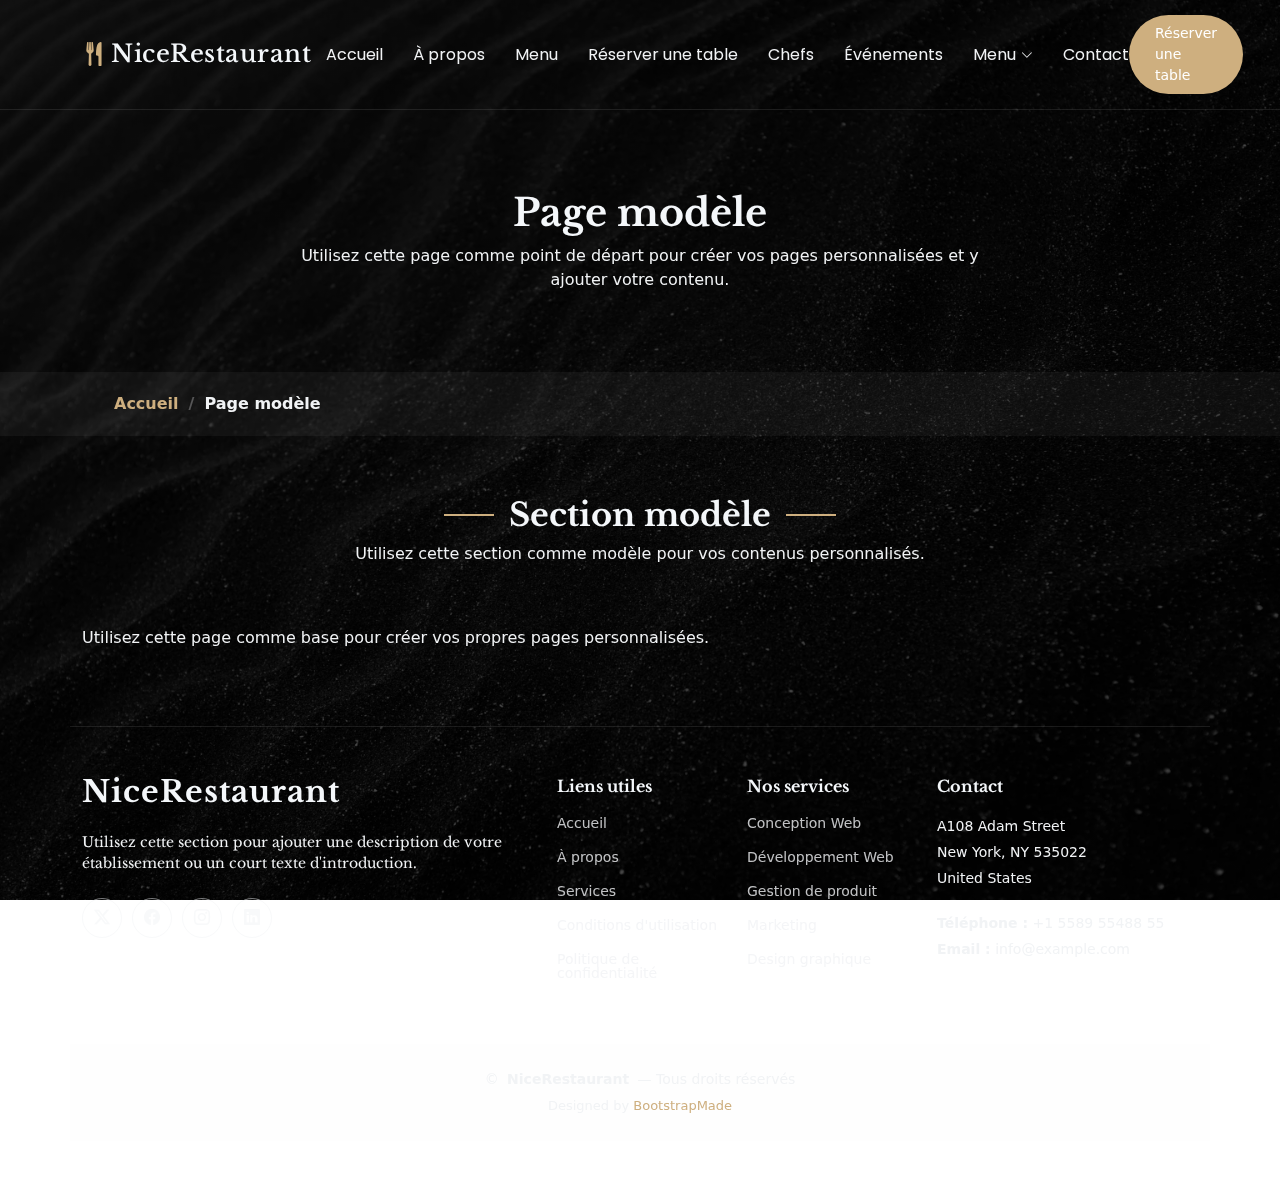
<file: starter-page.html>
<!DOCTYPE html>
<html lang="fr">

<head>
  <meta charset="utf-8">
  <meta content="width=device-width, initial-scale=1.0" name="viewport">
  <title>Page modèle - NiceRestaurant</title>
  <meta name="description" content="">
  <meta name="keywords" content="">

  <!-- Favicons -->
  <link href="assets/img/favicon.png" rel="icon">
  <link href="assets/img/apple-touch-icon.png" rel="apple-touch-icon">

  <!-- Fonts -->
  <link href="https://fonts.googleapis.com" rel="preconnect">
  <link href="https://fonts.gstatic.com" rel="preconnect" crossorigin>
  <link href="https://fonts.googleapis.com/css2?family=Roboto:ital,wght@0,100;0,300;0,400;0,500;0,700;0,900;1,100;1,300;1,400;1,500;1,700;1,900&family=Poppins:ital,wght@0,100;0,200;0,300;0,400;0,500;0,600;0,700;0,800;0,900;1,100;1,200;1,300;1,400;1,500;1,600;1,700;1,800;1,900&family=Libre+Baskerville:ital,wght@0,400;0,700;1,400;1,700&display=swap" rel="stylesheet">

  <!-- Vendor CSS Files -->
  <link href="assets/vendor/bootstrap/css/bootstrap.min.css" rel="stylesheet">
  <link href="assets/vendor/bootstrap-icons/bootstrap-icons.css" rel="stylesheet">
  <link href="assets/vendor/aos/aos.css" rel="stylesheet">
  <link href="assets/vendor/swiper/swiper-bundle.min.css" rel="stylesheet">

  <!-- Main CSS File -->
  <link href="assets/css/main.css" rel="stylesheet">

  <!-- =======================================================
  * Template Name: NiceRestaurant
  * Template URL: https://bootstrapmade.com/nice-restaurant-bootstrap-template/
  * Updated: Jun 06 2025 with Bootstrap v5.3.6
  * Author: BootstrapMade.com
  * License: https://bootstrapmade.com/license/
  ======================================================== -->
</head>

<body class="starter-page-page">

  <header id="header" class="header d-flex align-items-center sticky-top">
    <div class="container position-relative d-flex align-items-center justify-content-between">

      <a href="index.html" class="logo d-flex align-items-center me-auto me-xl-0">
        <!-- Uncomment the line below if you also wish to use an image logo -->
        <!-- <img src="assets/img/logo.webp" alt=""> -->
        <i class="bi bi-fork-knife"></i>
        <h1 class="sitename">NiceRestaurant</h1>
      </a>

      <nav id="navmenu" class="navmenu">
        <ul>
          <li><a href="#hero">Accueil</a></li>
          <li><a href="#about">À propos</a></li>
          <li><a href="#menu">Menu</a></li>
          <li><a href="#book-a-table">Réserver une table</a></li>
          <li><a href="#chefs">Chefs</a></li>
          <li><a href="#events">Événements</a></li>
          <li class="dropdown"><a href="#"><span>Menu</span> <i class="bi bi-chevron-down toggle-dropdown"></i></a>
            <ul>
              <li><a href="#">Option 1</a></li>
              <li class="dropdown"><a href="#"><span>Menu profond</span> <i class="bi bi-chevron-down toggle-dropdown"></i></a>
                <ul>
                  <li><a href="#">Option 1</a></li>
                  <li><a href="#">Option 2</a></li>
                  <li><a href="#">Option 3</a></li>
                  <li><a href="#">Option 4</a></li>
                  <li><a href="#">Option 5</a></li>
                </ul>
              </li>
              <li><a href="#">Option 2</a></li>
              <li><a href="#">Option 3</a></li>
              <li><a href="#">Option 4</a></li>
            </ul>
          </li>
          <li><a href="#contact">Contact</a></li>
        </ul>
        <i class="mobile-nav-toggle d-xl-none bi bi-list"></i>
      </nav>

      <a class="btn-getstarted d-none d-sm-block" href="#book-a-table">Réserver une table</a>

    </div>
  </header>

  <main class="main">

    <!-- Page Title -->
    <div class="page-title" data-aos="fade">
      <div class="heading">
        <div class="container">
          <div class="row d-flex justify-content-center text-center">
            <div class="col-lg-8">
              <h1>Page modèle</h1>
              <p class="mb-0">Utilisez cette page comme point de départ pour créer vos pages personnalisées et y ajouter votre contenu.</p>
            </div>
          </div>
        </div>
      </div>
      <nav class="breadcrumbs">
        <div class="container">
          <ol>
            <li><a href="index.html">Accueil</a></li>
            <li class="current">Page modèle</li>
          </ol>
        </div>
      </nav>
    </div><!-- End Page Title -->

    <!-- Starter Section Section -->
    <section id="starter-section" class="starter-section section">

      <!-- Section Title -->
      <div class="container section-title" data-aos="fade-up">
        <h2>Section modèle</h2>
        <p>Utilisez cette section comme modèle pour vos contenus personnalisés.</p>
      </div><!-- End Section Title -->

      <div class="container" data-aos="fade-up">
        <p>Utilisez cette page comme base pour créer vos propres pages personnalisées.</p>

    </section><!-- /Starter Section Section -->

  </main>

  <footer id="footer" class="footer">

    <div class="container footer-top">
      <div class="row gy-4">
        <div class="col-lg-5 col-md-12 footer-about">
          <a href="index.html" class="logo d-flex align-items-center">
            <span class="sitename">NiceRestaurant</span>
          </a>
          <p>Utilisez cette section pour ajouter une description de votre établissement ou un court texte d'introduction.</p>
          <div class="social-links d-flex mt-4">
            <a href=""><i class="bi bi-twitter-x"></i></a>
            <a href=""><i class="bi bi-facebook"></i></a>
            <a href=""><i class="bi bi-instagram"></i></a>
            <a href=""><i class="bi bi-linkedin"></i></a>
          </div>
        </div>

        <div class="col-lg-2 col-6 footer-links">
          <h4>Liens utiles</h4>
          <ul>
            <li><a href="#">Accueil</a></li>
            <li><a href="#">À propos</a></li>
            <li><a href="#">Services</a></li>
            <li><a href="#">Conditions d'utilisation</a></li>
            <li><a href="#">Politique de confidentialité</a></li>
          </ul>
        </div>

        <div class="col-lg-2 col-6 footer-links">
          <h4>Nos services</h4>
          <ul>
            <li><a href="#">Conception Web</a></li>
            <li><a href="#">Développement Web</a></li>
            <li><a href="#">Gestion de produit</a></li>
            <li><a href="#">Marketing</a></li>
            <li><a href="#">Design graphique</a></li>
          </ul>
        </div>

        <div class="col-lg-3 col-md-12 footer-contact text-center text-md-start">
          <h4>Contact</h4>
          <p>A108 Adam Street</p>
          <p>New York, NY 535022</p>
          <p>United States</p>
          <p class="mt-4"><strong>Téléphone :</strong> <span>+1 5589 55488 55</span></p>
          <p><strong>Email :</strong> <span>info@example.com</span></p>
        </div>

      </div>
    </div>

    <div class="container copyright text-center mt-4">
      <p>© <strong class="px-1 sitename">NiceRestaurant</strong> — Tous droits réservés</p>
      <div class="credits">
        <!-- All the links in the footer should remain intact. -->
        <!-- You can delete the links only if you've purchased the pro version. -->
        <!-- Licensing information: https://bootstrapmade.com/license/ -->
        <!-- Purchase the pro version with working PHP/AJAX contact form: [buy-url] -->
        Designed by <a href="https://bootstrapmade.com/">BootstrapMade</a>
      </div>
    </div>

  </footer>

  <!-- Scroll Top -->
  <a href="#" id="scroll-top" class="scroll-top d-flex align-items-center justify-content-center"><i class="bi bi-arrow-up-short"></i></a>

  <!-- Preloader -->
  <div id="preloader"></div>

  <!-- Vendor JS Files -->
  <script src="assets/vendor/bootstrap/js/bootstrap.bundle.min.js"></script>
  <script src="assets/vendor/php-email-form/validate.js"></script>
  <script src="assets/vendor/aos/aos.js"></script>
  <script src="assets/vendor/swiper/swiper-bundle.min.js"></script>
  <script src="assets/vendor/purecounter/purecounter_vanilla.js"></script>
  <script src="assets/vendor/imagesloaded/imagesloaded.pkgd.min.js"></script>
  <script src="assets/vendor/isotope-layout/isotope.pkgd.min.js"></script>

  <!-- Main JS File -->
  <script src="assets/js/main.js"></script>

</body>

</html>
</file>
<file: assets/css/main.css>
/**
* Template Name: NiceRestaurant
* Template URL: https://bootstrapmade.com/nice-restaurant-bootstrap-template/
* Updated: Jun 06 2025 with Bootstrap v5.3.6
* Author: BootstrapMade.com
* License: https://bootstrapmade.com/license/
*/

/*--------------------------------------------------------------
# Font & Color Variables
# Help: https://bootstrapmade.com/color-system/
--------------------------------------------------------------*/
/* Fonts */
:root {
  --default-font: "Roboto",  system-ui, -apple-system, "Segoe UI", Roboto, "Helvetica Neue", Arial, "Noto Sans", "Liberation Sans", sans-serif, "Apple Color Emoji", "Segoe UI Emoji", "Segoe UI Symbol", "Noto Color Emoji";
  --heading-font: "Libre Baskerville",  sans-serif;
  --nav-font: "Poppins",  sans-serif;
}

/* Global Colors - The following color variables are used throughout the website. Updating them here will change the color scheme of the entire website */
:root { 
  --background-color: rgba(16, 23, 25, 0); /* Background color for the entire website, including individual sections */
  --default-color: #f1f3f5; /* Default color used for the majority of the text content across the entire website */
  --heading-color: #f4f7fa; /* Color for headings, subheadings and title throughout the website */
  --accent-color: #ceaf7f; /* Accent color that represents your brand on the website. It's used for buttons, links, and other elements that need to stand out */
  --surface-color: #252a2b; /* The surface color is used as a background of boxed elements within sections, such as cards, icon boxes, or other elements that require a visual separation from the global background. */
  --contrast-color: #ffffff; /* Contrast color for text, ensuring readability against backgrounds of accent, heading, or default colors. */
}

/* Nav Menu Colors - The following color variables are used specifically for the navigation menu. They are separate from the global colors to allow for more customization options */
:root {
  --nav-color: #f1f3f5;  /* The default color of the main navmenu links */
  --nav-hover-color: #ceaf7f; /* Applied to main navmenu links when they are hovered over or active */
  --nav-mobile-background-color: #243438; /* Used as the background color for mobile navigation menu */
  --nav-dropdown-background-color: #243438; /* Used as the background color for dropdown items that appear when hovering over primary navigation items */
  --nav-dropdown-color: #f1f3f5; /* Used for navigation links of the dropdown items in the navigation menu. */
  --nav-dropdown-hover-color: #ceaf7f; /* Similar to --nav-hover-color, this color is applied to dropdown navigation links when they are hovered over. */
}

/* Color Presets - These classes override global colors when applied to any section or element, providing reuse of the sam color scheme. */

.light-background {
  --background-color: #243438;
  --surface-color: #385157;
}

.dark-background {
  --background-color: #060606;
  --default-color: #ffffff;
  --heading-color: #ffffff;
  --surface-color: #252525;
  --contrast-color: #ffffff;
}

/* Smooth scroll */
:root {
  scroll-behavior: smooth;
}

/*--------------------------------------------------------------
# General Styling & Shared Classes
--------------------------------------------------------------*/
body {
  color: var(--default-color);
  background-color: var(--background-color);
  position: relative;
}

body::before {
  background: linear-gradient(color-mix(in srgb, #000000, transparent 30%), color-mix(in srgb, #000000, transparent 30%)), url("../img/bg/abstract-bg-4.webp") no-repeat center center/cover;
  content: "";
  position: fixed;
  inset: 0;
  z-index: 0;
  pointer-events: none;
}

a {
  color: var(--accent-color);
  text-decoration: none;
  transition: 0.3s;
}

a:hover {
  color: color-mix(in srgb, var(--accent-color), transparent 25%);
  text-decoration: none;
}

h1,
h2,
h3,
h4,
h5,
h6 {
  color: var(--heading-color);
  font-family: var(--heading-font);
}

/* PHP Email Form Messages
------------------------------*/
.php-email-form .error-message {
  display: none;
  background: #df1529;
  color: #ffffff;
  text-align: left;
  padding: 15px;
  margin-bottom: 24px;
  font-weight: 600;
}

.php-email-form .sent-message {
  display: none;
  color: #ffffff;
  background: #059652;
  text-align: center;
  padding: 15px;
  margin-bottom: 24px;
  font-weight: 600;
}

.php-email-form .loading {
  display: none;
  background: var(--surface-color);
  text-align: center;
  padding: 15px;
  margin-bottom: 24px;
}

.php-email-form .loading:before {
  content: "";
  display: inline-block;
  border-radius: 50%;
  width: 24px;
  height: 24px;
  margin: 0 10px -6px 0;
  border: 3px solid var(--accent-color);
  border-top-color: var(--surface-color);
  animation: php-email-form-loading 1s linear infinite;
}

@keyframes php-email-form-loading {
  0% {
    transform: rotate(0deg);
  }

  100% {
    transform: rotate(360deg);
  }
}

/*--------------------------------------------------------------
# Global Header
--------------------------------------------------------------*/
.header {
  color: var(--default-color);
  background-color: var(--background-color);
  padding: 15px 0;
  transition: all 0.5s;
  z-index: 997;
}

.header .logo {
  line-height: 1;
}

.header .logo img {
  max-height: 48px;
  margin-right: 8px;
}

.header .logo .logo-img {
  display: block;
  width: auto;
  max-height: 48px;
}

.header .logo i {
  font-size: 24px;
  margin-right: 5px;
  color: var(--accent-color);
}

.header .logo h1 {
  font-size: 24px;
  margin: 0;
  font-weight: 500;
  letter-spacing: 0.5px;
  color: var(--heading-color);
}

.header .btn-getstarted,
.header .btn-getstarted:focus {
  color: var(--contrast-color);
  background: var(--accent-color);
  font-size: 14px;
  padding: 8px 26px;
  margin: 0;
  border-radius: 50px;
  transition: 0.3s;
}

.header .btn-getstarted:hover,
.header .btn-getstarted:focus:hover {
  color: var(--contrast-color);
  background: color-mix(in srgb, var(--accent-color), transparent 15%);
}

@media (max-width: 1200px) {
  .header .logo {
    order: 1;
  }

  .header .btn-getstarted {
    order: 2;
    margin: 0 15px 0 0;
    padding: 6px 20px;
  }

  .header .navmenu {
    order: 3;
  }
}

.scrolled .header {
  box-shadow: 0px 0 18px rgba(0, 0, 0, 0.1);
}

/* Global Header on Scroll
------------------------------*/
.scrolled .header {
  --background-color: rgba(0, 0, 0, 0.8);
}

/*--------------------------------------------------------------
# Navigation Menu
--------------------------------------------------------------*/
/* Navmenu - Desktop */
@media (min-width: 1200px) {
  .navmenu {
    padding: 0;
  }

  .navmenu ul {
    margin: 0;
    padding: 0;
    display: flex;
    list-style: none;
    align-items: center;
  }

  .navmenu li {
    position: relative;
  }

  .navmenu a,
  .navmenu a:focus {
    color: var(--nav-color);
    padding: 18px 15px;
    font-size: 16px;
    font-family: var(--nav-font);
    font-weight: 400;
    display: flex;
    align-items: center;
    justify-content: space-between;
    white-space: nowrap;
    transition: 0.3s;
  }

  .navmenu a i,
  .navmenu a:focus i {
    font-size: 12px;
    line-height: 0;
    margin-left: 5px;
    transition: 0.3s;
  }

  .navmenu li:last-child a {
    padding-right: 0;
  }

  .navmenu li:hover>a,
  .navmenu .active,
  .navmenu .active:focus {
    color: var(--nav-hover-color);
  }

  .navmenu .dropdown ul {
    margin: 0;
    padding: 10px 0;
    background: var(--nav-dropdown-background-color);
    display: block;
    position: absolute;
    visibility: hidden;
    left: 14px;
    top: 130%;
    opacity: 0;
    transition: 0.3s;
    border-radius: 4px;
    z-index: 99;
    box-shadow: 0px 0px 30px rgba(0, 0, 0, 0.1);
  }

  .navmenu .dropdown ul li {
    min-width: 200px;
  }

  .navmenu .dropdown ul a {
    padding: 10px 20px;
    font-size: 15px;
    text-transform: none;
    color: var(--nav-dropdown-color);
  }

  .navmenu .dropdown ul a i {
    font-size: 12px;
  }

  .navmenu .dropdown ul a:hover,
  .navmenu .dropdown ul .active:hover,
  .navmenu .dropdown ul li:hover>a {
    color: var(--nav-dropdown-hover-color);
  }

  .navmenu .dropdown:hover>ul {
    opacity: 1;
    top: 100%;
    visibility: visible;
  }

  .navmenu .dropdown .dropdown ul {
    top: 0;
    left: -90%;
    visibility: hidden;
  }

  .navmenu .dropdown .dropdown:hover>ul {
    opacity: 1;
    top: 0;
    left: -100%;
    visibility: visible;
  }
}

/* Navmenu - Mobile */
@media (max-width: 1199px) {
  .mobile-nav-toggle {
    color: var(--nav-color);
    font-size: 28px;
    line-height: 0;
    margin-right: 10px;
    cursor: pointer;
    transition: color 0.3s;
  }

  .navmenu {
    padding: 0;
    z-index: 9997;
  }

  .navmenu ul {
    display: none;
    list-style: none;
    position: absolute;
    inset: 60px 20px 20px 20px;
    padding: 10px 0;
    margin: 0;
    border-radius: 6px;
    background-color: var(--nav-mobile-background-color);
    overflow-y: auto;
    transition: 0.3s;
    z-index: 9998;
    box-shadow: 0px 0px 30px rgba(0, 0, 0, 0.1);
  }

  .navmenu a,
  .navmenu a:focus {
    color: var(--nav-dropdown-color);
    padding: 10px 20px;
    font-family: var(--nav-font);
    font-size: 17px;
    font-weight: 500;
    display: flex;
    align-items: center;
    justify-content: space-between;
    white-space: nowrap;
    transition: 0.3s;
  }

  .navmenu a i,
  .navmenu a:focus i {
    font-size: 12px;
    line-height: 0;
    margin-left: 5px;
    width: 30px;
    height: 30px;
    display: flex;
    align-items: center;
    justify-content: center;
    border-radius: 50%;
    transition: 0.3s;
    background-color: color-mix(in srgb, var(--accent-color), transparent 90%);
  }

  .navmenu a i:hover,
  .navmenu a:focus i:hover {
    background-color: var(--accent-color);
    color: var(--contrast-color);
  }

  .navmenu a:hover,
  .navmenu .active,
  .navmenu .active:focus {
    color: var(--nav-dropdown-hover-color);
  }

  .navmenu .active i,
  .navmenu .active:focus i {
    background-color: var(--accent-color);
    color: var(--contrast-color);
    transform: rotate(180deg);
  }

  .navmenu .dropdown ul {
    position: static;
    display: none;
    z-index: 99;
    padding: 10px 0;
    margin: 10px 20px;
    background-color: var(--nav-dropdown-background-color);
    border: 1px solid color-mix(in srgb, var(--default-color), transparent 90%);
    box-shadow: none;
    transition: all 0.5s ease-in-out;
  }

  .navmenu .dropdown ul ul {
    background-color: rgba(33, 37, 41, 0.1);
  }

  .navmenu .dropdown>.dropdown-active {
    display: block;
    background-color: rgba(33, 37, 41, 0.03);
  }

  .mobile-nav-active {
    overflow: hidden;
  }

  .mobile-nav-active .mobile-nav-toggle {
    color: #fff;
    position: absolute;
    font-size: 32px;
    top: 15px;
    right: 15px;
    margin-right: 0;
    z-index: 9999;
  }

  .mobile-nav-active .navmenu {
    position: fixed;
    overflow: hidden;
    inset: 0;
    background: rgba(33, 37, 41, 0.8);
    transition: 0.3s;
  }

  .mobile-nav-active .navmenu>ul {
    display: block;
  }
}

/*--------------------------------------------------------------
# Global Footer
--------------------------------------------------------------*/
.footer {
  color: var(--default-color);
  background-color: var(--background-color);
  font-size: 14px;
  padding-bottom: 50px;
  position: relative;
}

.footer .footer-top {
  padding-top: 50px;
  border-top: 1px solid color-mix(in srgb, var(--default-color), transparent 90%);
}

.footer .footer-about .logo {
  line-height: 1;
  margin-bottom: 25px;
}

.footer .footer-about .logo img {
  max-height: 40px;
  margin-right: 6px;
}

.footer .footer-about .logo span {
  color: var(--heading-color);
  font-size: 30px;
  font-weight: 700;
  letter-spacing: 1px;
  font-family: var(--heading-font);
}

.footer .footer-about p {
  font-size: 14px;
  font-family: var(--heading-font);
}

.footer .social-links a {
  display: flex;
  align-items: center;
  justify-content: center;
  width: 40px;
  height: 40px;
  border-radius: 50%;
  border: 1px solid color-mix(in srgb, var(--default-color), transparent 50%);
  font-size: 16px;
  color: color-mix(in srgb, var(--default-color), transparent 50%);
  margin-right: 10px;
  transition: 0.3s;
}

.footer .social-links a:hover {
  color: var(--accent-color);
  border-color: var(--accent-color);
}

.footer h4 {
  font-size: 16px;
  font-weight: bold;
  position: relative;
  padding-bottom: 12px;
}

.footer .footer-links {
  margin-bottom: 30px;
}

.footer .footer-links ul {
  list-style: none;
  padding: 0;
  margin: 0;
}

.footer .footer-links ul i {
  padding-right: 2px;
  font-size: 12px;
  line-height: 0;
}

.footer .footer-links ul li {
  padding: 10px 0;
  display: flex;
  align-items: center;
}

.footer .footer-links ul li:first-child {
  padding-top: 0;
}

.footer .footer-links ul a {
  color: color-mix(in srgb, var(--default-color), transparent 20%);
  display: inline-block;
  line-height: 1;
}

.footer .footer-links ul a:hover {
  color: var(--accent-color);
}

.footer .footer-contact p {
  margin-bottom: 5px;
}

.footer .copyright {
  padding-top: 25px;
  padding-bottom: 25px;
  background-color: color-mix(in srgb, var(--default-color), transparent 95%);
}

.footer .copyright p {
  margin-bottom: 0;
}

.footer .credits {
  margin-top: 6px;
  font-size: 13px;
}

/*--------------------------------------------------------------
# Preloader
--------------------------------------------------------------*/
#preloader {
  position: fixed;
  inset: 0;
  z-index: 999999;
  overflow: hidden;
  background: var(--background-color);
  transition: all 0.6s ease-out;
}

#preloader:before {
  content: "";
  position: fixed;
  top: calc(50% - 30px);
  left: calc(50% - 30px);
  border: 6px solid #ffffff;
  border-color: var(--accent-color) transparent var(--accent-color) transparent;
  border-radius: 50%;
  width: 60px;
  height: 60px;
  animation: animate-preloader 1.5s linear infinite;
}

@keyframes animate-preloader {
  0% {
    transform: rotate(0deg);
  }

  100% {
    transform: rotate(360deg);
  }
}

/*--------------------------------------------------------------
# Scroll Top Button
--------------------------------------------------------------*/
.scroll-top {
  position: fixed;
  visibility: hidden;
  opacity: 0;
  right: 15px;
  bottom: -15px;
  z-index: 99999;
  background-color: var(--accent-color);
  width: 44px;
  height: 44px;
  border-radius: 50px;
  transition: all 0.4s;
}

.scroll-top i {
  font-size: 24px;
  color: var(--contrast-color);
  line-height: 0;
}

.scroll-top:hover {
  background-color: color-mix(in srgb, var(--accent-color), transparent 20%);
  color: var(--contrast-color);
}

.scroll-top.active {
  visibility: visible;
  opacity: 1;
  bottom: 15px;
}

/*--------------------------------------------------------------
# Disable aos animation delay on mobile devices
--------------------------------------------------------------*/
@media screen and (max-width: 768px) {
  [data-aos-delay] {
    transition-delay: 0 !important;
  }
}

/*--------------------------------------------------------------
# Global Page Titles & Breadcrumbs
--------------------------------------------------------------*/
.page-title {
  color: var(--default-color);
  background-color: var(--background-color);
  position: relative;
}

.page-title .heading {
  padding: 80px 0;
  border-top: 1px solid color-mix(in srgb, var(--default-color), transparent 90%);
}

.page-title .heading h1 {
  font-size: 38px;
  font-weight: 700;
}

.page-title nav {
  background-color: color-mix(in srgb, var(--default-color), transparent 95%);
  padding: 20px 0;
}

.page-title nav ol {
  display: flex;
  flex-wrap: wrap;
  list-style: none;
  margin: 0;
  font-size: 16px;
  font-weight: 600;
}

.page-title nav ol li+li {
  padding-left: 10px;
}

.page-title nav ol li+li::before {
  content: "/";
  display: inline-block;
  padding-right: 10px;
  color: color-mix(in srgb, var(--default-color), transparent 70%);
}

/*--------------------------------------------------------------
# Global Sections
--------------------------------------------------------------*/
section,
.section {
  color: var(--default-color);
  background-color: var(--background-color);
  padding: 60px 0;
  scroll-margin-top: 90px;
  overflow: clip;
  position: relative;
}

@media (max-width: 1199px) {

  section,
  .section {
    scroll-margin-top: 66px;
  }
}

/*--------------------------------------------------------------
# Global Section Titles
--------------------------------------------------------------*/
.section-title {
  text-align: center;
  padding-bottom: 60px;
  position: relative;
}

.section-title h2 {
  font-size: 32px;
  font-weight: 700;
  position: relative;
}

.section-title h2:before,
.section-title h2:after {
  content: "";
  width: 50px;
  height: 2px;
  background: var(--accent-color);
  display: inline-block;
}

.section-title h2:before {
  margin: 0 15px 10px 0;
}

.section-title h2:after {
  margin: 0 0 10px 15px;
}

.section-title p {
  margin-bottom: 0;
}

/*--------------------------------------------------------------
# Hero Section
--------------------------------------------------------------*/
.hero {
  padding: 0;
}

.hero .hero-container {
  position: relative;
  padding: 0;
  z-index: 3;
}

.hero .hero-container .content-col {
  padding: 3rem 5rem;
  display: flex;
  align-items: center;
  justify-content: center;
  position: relative;
  z-index: 2;
}

@media (max-width: 992px) {
  .hero .hero-container .content-col {
    padding: 3rem 2rem;
  }
}

@media (max-width: 768px) {
  .hero .hero-container .content-col {
    padding: 2.5rem 1.5rem;
  }
}

.hero .hero-container .content-col .content-wrapper {
  max-width: 570px;
}

.hero .hero-container .content-col .status-badge {
  display: inline-block;
  background-color: color-mix(in srgb, var(--accent-color), transparent 75%);
  color: var(--accent-color);
  padding: 0.5rem 1.5rem;
  border-radius: 50px;
  font-weight: 700;
  text-transform: uppercase;
  letter-spacing: 1px;
  font-size: 0.85rem;
  margin-bottom: 1.5rem;
}

.hero .hero-container .content-col h2 {
  font-size: 3.5rem;
  margin-bottom: 1.5rem;
  font-weight: 800;
  line-height: 1.2;
}

@media (max-width: 1200px) {
  .hero .hero-container .content-col h2 {
    font-size: 3rem;
  }
}

@media (max-width: 992px) {
  .hero .hero-container .content-col h2 {
    font-size: 2.5rem;
  }
}

@media (max-width: 768px) {
  .hero .hero-container .content-col h2 {
    font-size: 2.2rem;
  }
}

.hero .hero-container .content-col p {
  font-size: 1.1rem;
  line-height: 1.7;
  margin-bottom: 2rem;
}

@media (max-width: 768px) {
  .hero .hero-container .content-col p {
    font-size: 1rem;
  }
}

.hero .hero-container .content-col .opening-hours {
  display: flex;
  align-items: center;
  margin-bottom: 2rem;
  color: var(--heading-color);
  font-weight: 500;
}

.hero .hero-container .content-col .opening-hours i {
  font-size: 1.2rem;
  margin-right: 0.75rem;
  color: var(--accent-color);
}

.hero .hero-container .content-col .opening-hours span {
  font-size: 0.95rem;
}

/* Hero Rating Badge */
.hero .rating-badge {
  display: inline-flex;
  align-items: center;
  gap: 0.6rem;
  background-color: var(--surface-color);
  padding: 6px 12px;
  border-radius: 30px;
  box-shadow: 0 8px 20px rgba(0,0,0,0.06);
  margin-bottom: 1rem;
  font-weight: 600;
}
.hero .rating-badge .stars i {
  color: #ffc107;
  font-size: 1.05rem;
}
.hero .rating-badge .rating-text strong {
  font-size: 0.95rem;
  margin-right: 6px;
}
.hero .rating-badge .rating-text .text-muted {
  color: color-mix(in srgb, var(--default-color), transparent 40%);
  font-size: 0.9rem;
}
@media (max-width: 992px) {
  .hero .rating-badge {
    margin-bottom: 1rem;
  }
  .hero .rating-badge .stars i {
    font-size: 1rem;
  }
}

.hero .hero-container .content-col .btn-group {
  display: flex;
  gap: 1rem;
  margin-bottom: 2rem;
}

@media (max-width: 992px) {
  .hero .hero-container .content-col .btn-group {
    flex-direction: column;
    width: 100%;
  }

  .hero .hero-container .content-col .btn-group .btn {
    width: 100%;
    text-align: center;
  }
}

.hero .hero-container .content-col .btn-group .btn {
  padding: 1rem 2rem;
  margin: 0;
  line-height: 1;
  font-weight: 600;
  text-transform: uppercase;
  letter-spacing: 0.5px;
  border-radius: 4px;
  transition: all 0.3s ease;
  display: flex;
  align-items: center;
  justify-content: center;
}

.hero .hero-container .content-col .btn-group .btn.btn-book {
  background-color: var(--accent-color);
  color: var(--contrast-color);
  border: transparent;
}

.hero .hero-container .content-col .btn-group .btn.btn-book:hover {
  background-color: color-mix(in srgb, var(--accent-color), black 20%);
  transform: translateY(-3px);
  box-shadow: 0 10px 20px rgba(0, 0, 0, 0.1);
}

.hero .hero-container .content-col .btn-group .btn.btn-menu {
  background-color: transparent;
  color: var(--heading-color);
  border: 2px solid var(--heading-color);
}

.hero .hero-container .content-col .btn-group .btn.btn-menu:hover {
  background-color: transparent;
  color: var(--accent-color);
  transform: translateY(-3px);
  border-color: var(--accent-color);
  box-shadow: 0 10px 20px rgba(0, 0, 0, 0.1);
}

.hero .hero-container .content-col .social-links {
  display: flex;
  gap: 1rem;
}

.hero .hero-container .content-col .social-links a {
  display: flex;
  align-items: center;
  justify-content: center;
  width: 40px;
  height: 40px;
  border-radius: 50%;
  background-color: color-mix(in srgb, var(--heading-color), transparent 90%);
  color: var(--heading-color);
  transition: all 0.3s ease;
}

.hero .hero-container .content-col .social-links a:hover {
  background-color: var(--accent-color);
  color: var(--contrast-color);
  transform: translateY(-3px);
}

.hero .hero-container .content-col .social-links a i {
  font-size: 1.2rem;
}

.hero .hero-container .hero-swiper {
  position: relative;
}

.hero .hero-container .hero-swiper .swiper-slide {
  position: relative;
}

.hero .hero-container .hero-swiper .swiper-slide .img-container {
  position: relative;
  overflow: hidden;
  height: calc(100vh - 90px);
}

.hero .hero-container .hero-swiper .swiper-slide .img-container img {
  position: absolute;
  width: 100%;
  height: 100%;
  object-fit: cover;
  inset: 0;
}

.hero .hero-container .hero-swiper .swiper-button-next,
.hero .hero-container .hero-swiper .swiper-button-prev {
  width: 50px;
  height: 50px;
  background-color: color-mix(in srgb, #000, transparent 70%);
  border-radius: 50%;
  color: var(--contrast-color);
  transition: all 0.3s ease;
}

.hero .hero-container .hero-swiper .swiper-button-next:after,
.hero .hero-container .hero-swiper .swiper-button-prev:after {
  font-size: 1.2rem;
  font-weight: bold;
}

.hero .hero-container .hero-swiper .swiper-button-next:hover,
.hero .hero-container .hero-swiper .swiper-button-prev:hover {
  background-color: var(--accent-color);
  color: var(--contrast-color);
}

.hero .hero-container .hero-swiper .swiper-button-next {
  right: 20px;
}

.hero .hero-container .hero-swiper .swiper-button-prev {
  left: 20px;
}

@media (max-width: 992px) {
  .hero .hero-container .content-col {
    order: 2;
  }

  .hero .hero-container .swiper-col {
    order: 1;
  }

  .hero .hero-container .hero-swiper .swiper-slide .img-container {
    height: calc(70vh - 80px);
  }

  .hero .hero-container .hero-swiper .swiper-button-next,
  .hero .hero-container .hero-swiper .swiper-button-prev {
    width: 40px;
    height: 40px;
  }

  .hero .hero-container .hero-swiper .swiper-button-next:after,
  .hero .hero-container .hero-swiper .swiper-button-prev:after {
    font-size: 1rem;
  }
}

/*--------------------------------------------------------------
# About Section
--------------------------------------------------------------*/
.about {
  padding-top: 120px;
  padding-bottom: 60px;
}

.about .about-content h3 {
  font-size: 32px;
  margin-bottom: 20px;
  position: relative;
}

.about .about-content h3:after {
  content: "";
  position: absolute;
  left: 0;
  bottom: -10px;
  height: 3px;
  width: 60px;
  background-color: var(--accent-color);
}

.about .about-content p {
  margin-bottom: 20px;
  line-height: 1.8;
}

.about .about-content p.fst-italic {
  font-size: 18px;
  color: color-mix(in srgb, var(--heading-color), transparent 15%);
}

.about .about-content .chef-signature {
  padding: 20px;
  background-color: color-mix(in srgb, var(--background-color), var(--accent-color) 5%);
  border-radius: 8px;
}

.about .about-content .chef-signature .chef-avatar {
  width: 70px;
  height: 70px;
  object-fit: cover;
  border: 3px solid var(--accent-color);
}

.about .about-content .chef-signature .chef-message {
  font-style: italic;
  font-size: 15px;
  color: var(--heading-color);
}

.about .about-content .chef-signature .signature-img {
  max-height: 50px;
  margin-bottom: 5px;
}

.about .about-content .chef-signature .chef-name {
  margin: 0;
  font-weight: 600;
  font-size: 14px;
  color: color-mix(in srgb, var(--heading-color), transparent 15%);
}

.about .about-image-wrapper {
  position: relative;
}

.about .about-image-wrapper .main-image {
  border-radius: 10px;
  position: relative;
  z-index: 1;
  border: 5px solid color-mix(in srgb, var(--default-color), transparent 80%);
}

.about .about-image-wrapper .accent-image {
  position: absolute;
  width: 60%;
  bottom: -15%;
  right: -15%;
  z-index: 2;
  border-radius: 10px;
  border: 5px solid color-mix(in srgb, var(--default-color), transparent 80%);
}

@media (max-width: 992px) {
  .about .about-image-wrapper .accent-image {
    display: none;
  }
}

.about .about-image-wrapper .establishment-year {
  position: absolute;
  top: -20px;
  left: -20px;
  background-color: var(--accent-color);
  color: var(--contrast-color);
  padding: 10px;
  font-size: 18px;
  font-weight: 700;
  border-radius: 50%;
  line-height: 1.1;
  width: 90px;
  height: 90px;
  display: flex;
  align-items: center;
  justify-content: center;
  z-index: 3;
  font-family: var(--heading-font);
}

@media (max-width: 768px) {
  .about .about-image-wrapper .establishment-year {
    width: 70px;
    height: 70px;
    font-size: 16px;
    top: -10px;
    left: -10px;
  }
}

.about .features-section {
  border-top: 1px solid color-mix(in srgb, var(--heading-color), transparent 80%);
}

.about .features-section .feature-box {
  text-align: center;
  padding: 20px 15px;
  height: 100%;
  transition: all 0.3s ease;
}

.about .features-section .feature-box:hover {
  transform: translateY(-10px);
}

.about .features-section .feature-box:hover .feature-icon {
  background-color: var(--accent-color);
  color: var(--contrast-color);
}

.about .features-section .feature-box .feature-icon {
  width: 70px;
  height: 70px;
  line-height: 70px;
  background-color: color-mix(in srgb, var(--background-color), var(--accent-color) 15%);
  color: var(--accent-color);
  font-size: 28px;
  border-radius: 50%;
  margin: 0 auto 20px;
  transition: all 0.3s ease;
  display: flex;
  align-items: center;
  justify-content: center;
}

.about .features-section .feature-box h4 {
  font-size: 20px;
  margin-bottom: 12px;
}

.about .features-section .feature-box p {
  font-size: 14px;
  color: color-mix(in srgb, var(--default-color), transparent 15%);
  margin-bottom: 0;
}

.about .stats-container {
  display: flex;
  justify-content: space-around;
  flex-wrap: wrap;
  margin-top: 30px;
  background-color: color-mix(in srgb, var(--background-color), var(--heading-color) 3%);
  padding: 30px 20px;
  border-radius: 10px;
}

.about .stats-container .stat-item {
  text-align: center;
  padding: 15px;
}

@media (max-width: 768px) {
  .about .stats-container .stat-item {
    width: 50%;
    margin-bottom: 15px;
  }
}

.about .stats-container .stat-item .stat-number {
  font-size: 42px;
  font-weight: 700;
  color: var(--accent-color);
  display: block;
  font-family: var(--heading-font);
  line-height: 1;
}

.about .stats-container .stat-item .stat-label {
  margin-top: 5px;
  margin-bottom: 0;
  font-weight: 500;
  font-size: 15px;
  color: var(--heading-color);
}

/*--------------------------------------------------------------
# Menu Section
--------------------------------------------------------------*/
.menu .menu-filters ul {
  display: flex;
  justify-content: center;
  flex-wrap: wrap;
  gap: 15px;
  list-style: none;
  margin: 0;
  padding: 0;
}

.menu .menu-filters ul li {
  padding: 8px 16px;
  font-size: 1rem;
  font-weight: 500;
  cursor: pointer;
  border-radius: 25px;
  background-color: var(--surface-color);
  color: var(--default-color);
  transition: 0.3s;
  box-shadow: 0 2px 5px rgba(0, 0, 0, 0.05);
}

.menu .menu-filters ul li:hover {
  background-color: color-mix(in srgb, var(--accent-color), transparent 80%);
}

.menu .menu-filters ul li.filter-active {
  background-color: var(--accent-color);
  color: var(--contrast-color);
}

@media (max-width: 768px) {
  .menu .menu-filters ul {
    gap: 8px;
  }

  .menu .menu-filters ul li {
    padding: 6px 12px;
    font-size: 0.9rem;
  }
}

.menu .menu-container {
  position: relative;
}

.menu .specials-badge {
  margin-bottom: 15px;
}

.menu .specials-badge span {
  display: inline-block;
  background-color: color-mix(in srgb, var(--accent-color), transparent 90%);
  color: var(--heading-color);
  font-weight: 600;
  font-size: 1.1rem;
  padding: 8px 20px;
  border-radius: 20px;
}

.menu .specials-badge span i {
  color: var(--accent-color);
  margin-right: 8px;
}

.menu .specials-container {
  margin-bottom: 2rem;
}

.menu .special-item {
  overflow: hidden;
  border-radius: 10px;
  box-shadow: 0 5px 15px rgba(0, 0, 0, 0.08);
  transition: transform 0.3s, box-shadow 0.3s;
  height: 100%;
  background-color: var(--surface-color);
}

.menu .special-item:hover {
  transform: translateY(-5px);
  box-shadow: 0 8px 20px rgba(0, 0, 0, 0.12);
}

.menu .special-item .menu-item-img {
  position: relative;
  overflow: hidden;
}

.menu .special-item .menu-item-img img {
  width: 100%;
  height: 240px;
  object-fit: cover;
  transition: transform 0.5s;
}

.menu .special-item .menu-item-img:hover img {
  transform: scale(1.05);
}

.menu .special-item .menu-item-img .menu-item-badges {
  position: absolute;
  top: 10px;
  left: 10px;
  display: flex;
  gap: 8px;
}

.menu .special-item .menu-item-img .menu-item-badges span {
  font-size: 0.75rem;
  font-weight: 600;
  padding: 4px 10px;
  border-radius: 20px;
  text-transform: uppercase;
  letter-spacing: 0.5px;
}

.menu .special-item .menu-item-img .menu-item-badges .badge-special {
  background-color: var(--accent-color);
  color: var(--contrast-color);
}

.menu .special-item .menu-item-img .menu-item-badges .badge-vegan {
  background-color: color-mix(in srgb, green, transparent 30%);
  color: var(--contrast-color);
}

.menu .special-item .menu-item-img .menu-item-badges .badge-spicy {
  background-color: color-mix(in srgb, red, transparent 30%);
  color: var(--contrast-color);
}

.menu .special-item .menu-item-content {
  padding: 20px;
}

.menu .special-item .menu-item-content h4 {
  margin: 0 0 12px;
  font-weight: 600;
  font-size: 1.25rem;
}

.menu .special-item .menu-item-content p {
  color: color-mix(in srgb, var(--default-color), transparent 20%);
  margin-bottom: 15px;
  font-size: 0.95rem;
}

.menu .special-item .menu-item-content .menu-item-price {
  font-weight: 700;
  color: var(--accent-color);
  font-size: 1.2rem;
}

.menu .menu-item {
  padding: 20px;
  border-radius: 8px;
  background-color: var(--surface-color);
  box-shadow: 0 3px 10px rgba(0, 0, 0, 0.05);
  transition: all 0.3s ease;
}

.menu .menu-item:hover {
  box-shadow: 0 5px 15px rgba(0, 0, 0, 0.1);
  transform: translateY(-3px);
}

.menu .menu-item .menu-img {
  width: 100px;
  height: 100px;
  object-fit: cover;
  border-radius: 8px;
  transition: transform 0.3s;
}

.menu .menu-item .menu-img:hover {
  transform: scale(1.05);
}

.menu .menu-item .menu-content {
  flex: 1;
}

.menu .menu-item .menu-content h5 {
  font-size: 1.1rem;
  font-weight: 600;
  margin-bottom: 8px;
  display: flex;
  align-items: center;
  flex-wrap: wrap;
  gap: 8px;
}

.menu .menu-item .menu-content .menu-tag {
  font-size: 0.7rem;
  padding: 3px 8px;
  background-color: color-mix(in srgb, var(--accent-color), transparent 85%);
  color: var(--accent-color);
  border-radius: 20px;
  font-weight: 500;
  display: inline-block;
}

.menu .menu-item .menu-content p {
  color: color-mix(in srgb, var(--default-color), transparent 20%);
  font-size: 0.9rem;
  margin-bottom: 10px;
}

.menu .menu-item .menu-content .price {
  font-weight: 700;
  color: var(--accent-color);
  font-size: 1.1rem;
}

.menu .download-menu {
  display: inline-block;
  padding: 10px 25px;
  background-color: var(--accent-color);
  color: var(--contrast-color);
  text-decoration: none;
  border-radius: 30px;
  font-weight: 600;
  transition: 0.3s;
}

.menu .download-menu i {
  margin-right: 8px;
}

.menu .download-menu:hover {
  background-color: color-mix(in srgb, var(--accent-color), transparent 25%);
  transform: translateY(-3px);
}

@media (max-width: 992px) {
  .menu .menu-item .menu-img {
    width: 80px;
    height: 80px;
  }
}

@media (max-width: 768px) {
  .menu .specials-container .row {
    flex-direction: column;
  }
}

@media (max-width: 576px) {
  .menu .menu-item {
    flex-direction: column;
  }

  .menu .menu-item .menu-img {
    width: 100%;
    height: 160px;
    margin-bottom: 15px;
  }
}

/*--------------------------------------------------------------
# Testimonials Section
--------------------------------------------------------------*/
.testimonials .testimonial-item {
  background-color: var(--surface-color);
  box-shadow: 0px 0 20px rgba(0, 0, 0, 0.1);
  box-sizing: content-box;
  padding: 30px;
  margin: 40px 30px;
  min-height: 320px;
  display: flex;
  flex-direction: column;
  text-align: center;
  transition: 0.3s;
}

.testimonials .testimonial-item .stars {
  margin-bottom: 15px;
}

.testimonials .testimonial-item .stars i {
  color: #ffc107;
  margin: 0 1px;
}

.testimonials .testimonial-item .testimonial-img {
  width: 90px;
  border-radius: 50%;
  border: 4px solid var(--background-color);
  margin: 0 auto;
}

.testimonials .testimonial-item h3 {
  font-size: 18px;
  font-weight: bold;
  margin: 10px 0 5px 0;
}

.testimonials .testimonial-item h4 {
  font-size: 14px;
  color: color-mix(in srgb, var(--default-color), transparent 40%);
  margin: 0;
}

.testimonials .testimonial-item p {
  font-style: italic;
  margin: 0 auto 15px auto;
}

.testimonials .swiper-wrapper {
  height: auto;
}

.testimonials .swiper-pagination {
  margin-top: 20px;
  position: relative;
}

.testimonials .swiper-pagination .swiper-pagination-bullet {
  width: 12px;
  height: 12px;
  background-color: color-mix(in srgb, var(--default-color), transparent 85%);
  opacity: 1;
}

.testimonials .swiper-pagination .swiper-pagination-bullet-active {
  background-color: var(--accent-color);
}

.testimonials .swiper-slide {
  opacity: 0.3;
}

@media (max-width: 1199px) {
  .testimonials .swiper-slide-active {
    opacity: 1;
  }

  .testimonials .swiper-pagination {
    margin-top: 0;
  }

  .testimonials .testimonial-item {
    margin: 40px 20px;
  }
}

@media (min-width: 1200px) {
  .testimonials .swiper-slide-next {
    opacity: 1;
    transform: scale(1.12);
  }
}

/*--------------------------------------------------------------
# Reviews Section
--------------------------------------------------------------*/
.reviews .review-item {
  background-color: var(--surface-color);
  transition: 0.25s; 
  padding: 12px;
  border-radius: 8px;
}
.reviews .review-item:hover {
  transform: translateY(-6px);
  box-shadow: 0 12px 30px rgba(0,0,0,0.08);
}
.reviews .review-item img {
  width: 100%;
  height: auto;
  max-height: 320px;
  object-fit: cover;
  border-radius: 6px;
}
@media (max-width: 768px) {
  .reviews .review-item img {
    max-height: 240px;
  }
}

/*--------------------------------------------------------------
# Chefs Section
--------------------------------------------------------------*/
.chefs .chef-highlight {
  background-color: var(--surface-color);
  border-radius: 12px;
  overflow: hidden;
  box-shadow: 0 6px 15px rgba(0, 0, 0, 0.05);
  height: 100%;
  display: flex;
  flex-direction: column;
}

.chefs .chef-highlight .chef-image {
  overflow: hidden;
  margin-bottom: 0;
}

.chefs .chef-highlight .chef-image img {
  transition: transform 0.6s;
  width: 100%;
  object-fit: cover;
}

.chefs .chef-highlight .chef-image:hover img {
  transform: scale(1.05);
}

.chefs .chef-highlight .chef-details {
  padding: 2.5rem;
}

.chefs .chef-highlight .chef-details h3 {
  color: var(--accent-color);
  font-size: 1.1rem;
  font-weight: 600;
  text-transform: uppercase;
  letter-spacing: 2px;
  margin-bottom: 0.5rem;
}

.chefs .chef-highlight .chef-details h2 {
  font-size: 2.2rem;
  font-weight: 700;
  margin-bottom: 1.25rem;
}

.chefs .chef-highlight .chef-details .chef-awards {
  display: flex;
  flex-wrap: wrap;
  gap: 0.75rem;
  margin-bottom: 1.25rem;
}

.chefs .chef-highlight .chef-details .chef-awards span {
  font-size: 0.9rem;
  padding: 0.35rem 0.8rem;
  border-radius: 50px;
  background-color: color-mix(in srgb, var(--accent-color), transparent 85%);
  display: inline-flex;
  align-items: center;
}

.chefs .chef-highlight .chef-details .chef-awards span i {
  margin-right: 0.4rem;
  color: var(--accent-color);
}

.chefs .chef-highlight .chef-details p {
  margin-bottom: 1.5rem;
  line-height: 1.7;
}

.chefs .chef-highlight .chef-details .chef-signature {
  display: block;
  max-width: 180px;
  margin-top: 1.5rem;
}

.chefs .chef-highlight .chef-details .chef-signature img {
  max-width: 100%;
  height: auto;
}

@media (max-width: 991px) {
  .chefs .chef-highlight {
    margin-bottom: 2.5rem;
  }
}

.chefs .team-container {
  padding-left: 1rem;
}

@media (max-width: 991px) {
  .chefs .team-container {
    padding-left: 0;
  }
}

.chefs .chef-card {
  background-color: var(--surface-color);
  border-radius: 8px;
  overflow: hidden;
  box-shadow: 0 5px 15px rgba(0, 0, 0, 0.05);
  transition: transform 0.3s, box-shadow 0.3s;
  height: 100%;
}

.chefs .chef-card:hover {
  transform: translateY(-5px);
  box-shadow: 0 8px 25px rgba(0, 0, 0, 0.1);
}

.chefs .chef-card:hover .social-links {
  opacity: 1;
  visibility: visible;
}

.chefs .chef-card .chef-img {
  position: relative;
  overflow: hidden;
}

.chefs .chef-card .chef-img img {
  width: 100%;
  height: 300px;
  object-fit: cover;
  transition: transform 0.5s;
}

.chefs .chef-card .chef-img .social-links {
  position: absolute;
  bottom: 0;
  left: 0;
  right: 0;
  padding: 1rem;
  background: linear-gradient(to top, rgba(0, 0, 0, 0.7), transparent);
  display: flex;
  gap: 1rem;
  justify-content: center;
  opacity: 0;
  visibility: hidden;
  transition: opacity 0.3s, visibility 0.3s;
}

.chefs .chef-card .chef-img .social-links a {
  width: 36px;
  height: 36px;
  display: flex;
  align-items: center;
  justify-content: center;
  background-color: var(--surface-color);
  color: var(--accent-color);
  border-radius: 50%;
  transition: background-color 0.3s, color 0.3s;
}

.chefs .chef-card .chef-img .social-links a:hover {
  background-color: var(--accent-color);
  color: var(--contrast-color);
}

.chefs .chef-card .chef-info {
  padding: 1.5rem;
}

.chefs .chef-card .chef-info h4 {
  font-size: 1.25rem;
  margin-bottom: 0.3rem;
  font-weight: 600;
}

.chefs .chef-card .chef-info .role {
  color: var(--accent-color);
  font-size: 0.9rem;
  font-weight: 600;
  text-transform: uppercase;
  letter-spacing: 1px;
  margin-bottom: 1rem;
  display: block;
}

.chefs .chef-card .chef-info .details {
  margin-bottom: 0;
  font-size: 0.95rem;
  line-height: 1.6;
}

/*--------------------------------------------------------------
# Book A Table Section
--------------------------------------------------------------*/
.book-a-table {
  position: relative;
}

.book-a-table h3 {
  font-size: 2rem;
  font-weight: 700;
  margin-bottom: 1.5rem;
}

.book-a-table h4 {
  font-size: 1.5rem;
  font-weight: 600;
  margin-bottom: 1.2rem;
}

.book-a-table .reservation-info {
  height: 100%;
}

.book-a-table .reservation-info p {
  font-size: 1rem;
  line-height: 1.6;
  margin-bottom: 1.5rem;
}

.book-a-table .reservation-info .reservation-details .detail-item {
  display: flex;
  align-items: flex-start;
  margin-bottom: 1.5rem;
}

.book-a-table .reservation-info .reservation-details .detail-item i {
  font-size: 1.5rem;
  color: var(--accent-color);
  margin-right: 1rem;
  margin-top: 0.25rem;
}

.book-a-table .reservation-info .reservation-details .detail-item h5 {
  font-size: 1.1rem;
  font-weight: 600;
  margin-bottom: 0.3rem;
}

.book-a-table .reservation-info .reservation-details .detail-item p {
  font-size: 0.95rem;
  margin-bottom: 0;
}

.book-a-table .reservation-image {
  border-radius: 8px;
  overflow: hidden;
  box-shadow: 0 5px 25px rgba(0, 0, 0, 0.1);
  height: 100%;
}

.book-a-table .reservation-image img {
  width: 100%;
  height: 100%;
  object-fit: cover;
  transition: transform 0.6s ease;
}

.book-a-table .reservation-image img:hover {
  transform: scale(1.03);
}

.book-a-table .reservation-form-wrapper {
  background-color: var(--surface-color);
  border-radius: 10px;
  padding: 2.5rem;
  box-shadow: 0 5px 25px rgba(0, 0, 0, 0.08);
}

.book-a-table .reservation-form-wrapper .form-header {
  text-align: center;
  margin-bottom: 1.5rem;
}

.book-a-table .reservation-form-wrapper .form-header h3 {
  font-size: 1.8rem;
  margin-bottom: 0.5rem;
}

.book-a-table .reservation-form-wrapper .form-header p {
  color: color-mix(in srgb, var(--default-color), transparent 30%);
  font-size: 0.95rem;
}

.book-a-table .reservation-form-wrapper input,
.book-a-table .reservation-form-wrapper select,
.book-a-table .reservation-form-wrapper textarea {
  color: var(--default-color);
  background-color: var(--surface-color);
  font-size: 0.95rem;
  padding: 0.8rem 1.2rem;
  border: 1px solid color-mix(in srgb, var(--default-color), transparent 80%);
  border-radius: 5px;
}

.book-a-table .reservation-form-wrapper input:focus,
.book-a-table .reservation-form-wrapper select:focus,
.book-a-table .reservation-form-wrapper textarea:focus {
  border-color: var(--accent-color);
  box-shadow: 0 0 0 0.2rem color-mix(in srgb, var(--accent-color), transparent 80%);
}

.book-a-table .reservation-form-wrapper input::placeholder,
.book-a-table .reservation-form-wrapper select::placeholder,
.book-a-table .reservation-form-wrapper textarea::placeholder {
  color: color-mix(in srgb, var(--default-color), transparent 50%);
}

.book-a-table .reservation-form-wrapper .btn-book-table {
  background: var(--accent-color);
  color: var(--contrast-color);
  border: 0;
  padding: 12px 36px;
  font-weight: 600;
  font-size: 1rem;
  border-radius: 50px;
  transition: 0.3s;
}

.book-a-table .reservation-form-wrapper .btn-book-table:hover {
  background: color-mix(in srgb, var(--accent-color), black 10%);
  box-shadow: 0 8px 20px color-mix(in srgb, var(--accent-color), transparent 70%);
  transform: translateY(-3px);
}

@media (max-width: 991px) {
  .book-a-table .reservation-info {
    margin-bottom: 2rem;
  }

  .book-a-table .reservation-image {
    margin-bottom: 2rem;
  }

  .book-a-table .reservation-form-wrapper {
    padding: 2rem 1.5rem;
  }
}

@media (max-width: 767px) {
  .book-a-table h3 {
    font-size: 1.6rem;
  }

  .book-a-table h4 {
    font-size: 1.3rem;
  }

  .book-a-table .reservation-form-wrapper {
    padding: 1.5rem;
  }

  .book-a-table .reservation-form-wrapper .form-header h3 {
    font-size: 1.6rem;
  }
}

/*--------------------------------------------------------------
# Location Section
--------------------------------------------------------------*/
.location .row {
  align-items: stretch;
}

.location .map-container {
  height: 100%;
  min-height: 450px;
  box-shadow: 0 5px 25px rgba(0, 0, 0, 0.1);
  border-radius: 8px;
  overflow: hidden;
}

.location .map-container iframe {
  width: 100%;
  height: 100%;
  border: none;
}

.location .info-container {
  height: 100%;
  padding: 2rem;
  background-color: var(--surface-color);
  border-radius: 8px;
  box-shadow: 0 5px 25px rgba(0, 0, 0, 0.1);
  display: flex;
  flex-direction: column;
}

.location .info-container .section-header {
  margin-bottom: 2rem;
  text-align: center;
}

.location .info-container .section-header h2 {
  margin-bottom: 0.5rem;
  font-weight: 700;
  font-size: 2.2rem;
}

.location .info-container .section-header p {
  font-size: 1.1rem;
  margin-bottom: 0;
}

.location .info-card {
  display: flex;
  margin-bottom: 1.75rem;
  padding-bottom: 1.75rem;
  border-bottom: 1px solid rgba(0, 0, 0, 0.08);
}

.location .info-card:last-of-type {
  border-bottom: none;
}

.location .info-card .info-icon {
  flex-shrink: 0;
  margin-right: 1rem;
  width: 48px;
  height: 48px;
  background-color: color-mix(in srgb, var(--accent-color), transparent 85%);
  border-radius: 50%;
  display: flex;
  align-items: center;
  justify-content: center;
}

.location .info-card .info-icon i {
  color: var(--accent-color);
  font-size: 1.5rem;
}

.location .info-card .info-content h3 {
  margin-bottom: 0.5rem;
  font-weight: 600;
  font-size: 1.2rem;
}

.location .info-card .info-content p {
  margin-bottom: 0.25rem;
  color: color-mix(in srgb, var(--default-color), transparent 20%);
}

.location .info-card .info-content p.small-text {
  font-size: 0.85rem;
  font-style: italic;
}

.location .info-card .info-content .hours-grid {
  display: grid;
  grid-template-columns: 1fr 1fr;
  grid-gap: 0.5rem;
}

.location .info-card .info-content .hours-grid .day {
  font-weight: 500;
}

.location .info-card .info-content .hours-grid .time {
  text-align: right;
}

.location .cta-wrapper {
  margin-top: auto;
  display: flex;
  gap: 1rem;
}

.location .cta-wrapper a {
  flex: 1;
  display: inline-block;
  text-align: center;
  padding: 0.75rem 1.5rem;
  border-radius: 4px;
  font-weight: 600;
  transition: all 0.3s ease;
}

.location .cta-wrapper a.btn-book {
  background-color: var(--accent-color);
  color: var(--contrast-color);
}

.location .cta-wrapper a.btn-book:hover {
  background-color: color-mix(in srgb, var(--accent-color), #000 10%);
  transform: translateY(-2px);
}

.location .cta-wrapper a.btn-contact {
  background-color: transparent;
  color: var(--accent-color);
  border: 1px solid var(--accent-color);
}

.location .cta-wrapper a.btn-contact:hover {
  background-color: color-mix(in srgb, var(--accent-color), transparent 85%);
  transform: translateY(-2px);
}

@media (max-width: 992px) {
  .location .info-container {
    margin-top: 1rem;
  }
}

@media (max-width: 768px) {
  .location .cta-wrapper {
    flex-direction: column;
  }

  .location .hours-grid {
    grid-template-columns: 1fr !important;
  }

  .location .hours-grid .time {
    text-align: left !important;
    margin-bottom: 0.5rem;
  }
}

/*--------------------------------------------------------------
# Events Section
--------------------------------------------------------------*/
.events .intro-text {
  max-width: 800px;
  margin: 0 auto 3rem;
}

.events .intro-text h2 {
  font-size: 2.5rem;
  margin-bottom: 1rem;
  font-weight: 700;
  position: relative;
  padding-bottom: 1rem;
}

.events .intro-text h2:after {
  content: "";
  position: absolute;
  width: 70px;
  height: 3px;
  background-color: var(--accent-color);
  bottom: 0;
  left: 50%;
  transform: translateX(-50%);
}

.events .intro-text p {
  font-size: 1.1rem;
  color: color-mix(in srgb, var(--default-color), transparent 30%);
}

.events .event-types {
  margin-bottom: 4rem;
}

.events .event-types .event-type-card {
  background-color: var(--surface-color);
  border-radius: 12px;
  padding: 2.5rem 1.5rem;
  text-align: center;
  box-shadow: 0 10px 30px rgba(0, 0, 0, 0.05);
  height: 100%;
  transition: transform 0.3s ease, box-shadow 0.3s ease;
}

.events .event-types .event-type-card:hover {
  transform: translateY(-10px);
  box-shadow: 0 15px 40px rgba(0, 0, 0, 0.1);
}

.events .event-types .event-type-card .icon-wrapper {
  width: 80px;
  height: 80px;
  background-color: color-mix(in srgb, var(--accent-color), transparent 85%);
  border-radius: 50%;
  display: flex;
  align-items: center;
  justify-content: center;
  margin: 0 auto 1.5rem;
}

.events .event-types .event-type-card .icon-wrapper i {
  font-size: 2.5rem;
  color: var(--accent-color);
}

.events .event-types .event-type-card h3 {
  font-size: 1.4rem;
  margin-bottom: 1rem;
  font-weight: 600;
}

.events .event-types .event-type-card p {
  font-size: 1rem;
  margin-bottom: 1.2rem;
  color: color-mix(in srgb, var(--default-color), transparent 25%);
}

.events .event-types .event-type-card .capacity {
  display: inline-block;
  background-color: color-mix(in srgb, var(--heading-color), transparent 90%);
  color: var(--heading-color);
  padding: 6px 16px;
  border-radius: 30px;
  font-size: 0.875rem;
  font-weight: 600;
}

.events .gallery-showcase {
  margin-bottom: 4rem;
}

.events .gallery-showcase .main-image,
.events .gallery-showcase .gallery-item {
  overflow: hidden;
  border-radius: 10px;
  height: 100%;
  box-shadow: 0 10px 20px rgba(0, 0, 0, 0.08);
}

.events .gallery-showcase .main-image img,
.events .gallery-showcase .gallery-item img {
  width: 100%;
  height: 100%;
  object-fit: cover;
  transition: transform 0.6s ease;
}

.events .gallery-showcase .main-image img:hover,
.events .gallery-showcase .gallery-item img:hover {
  transform: scale(1.05);
}

.events .gallery-showcase .main-image {
  height: 400px;
}

@media (max-width: 992px) {
  .events .gallery-showcase .main-image {
    height: 300px;
  }
}

.events .gallery-showcase .gallery-item {
  height: 192px;
}

@media (max-width: 992px) {
  .events .gallery-showcase .gallery-item {
    height: 200px;
  }
}

.events .event-cta {
  background-color: color-mix(in srgb, var(--accent-color), transparent 90%);
  border-radius: 12px;
  padding: 2.5rem;
  margin-bottom: 4rem;
}

.events .event-cta h3 {
  font-size: 1.8rem;
  font-weight: 700;
  margin-bottom: 0.5rem;
  color: var(--heading-color);
}

.events .event-cta p {
  margin-bottom: 0;
  font-size: 1.05rem;
  color: color-mix(in srgb, var(--default-color), transparent 20%);
}

.events .event-cta .btn-reserve {
  display: inline-block;
  background-color: var(--accent-color);
  color: var(--contrast-color);
  padding: 12px 30px;
  border-radius: 50px;
  font-weight: 600;
  font-size: 1.05rem;
  transition: all 0.3s ease;
}

.events .event-cta .btn-reserve:hover {
  background-color: color-mix(in srgb, var(--accent-color), #000 15%);
  transform: translateY(-3px);
}

@media (max-width: 992px) {
  .events .event-cta {
    text-align: center;
  }

  .events .event-cta .col-lg-4 {
    margin-top: 1.5rem;
    text-align: center;
  }
}

.events .featured-events h3 {
  text-align: center;
  font-size: 2rem;
  margin-bottom: 2.5rem;
  position: relative;
  padding-bottom: 1rem;
}

.events .featured-events h3:after {
  content: "";
  position: absolute;
  width: 60px;
  height: 3px;
  background-color: var(--accent-color);
  bottom: 0;
  left: 50%;
  transform: translateX(-50%);
}

.events .featured-events .featured-event-card {
  background-color: var(--surface-color);
  border-radius: 12px;
  overflow: hidden;
  box-shadow: 0 10px 30px rgba(0, 0, 0, 0.08);
  position: relative;
  height: 100%;
}

.events .featured-events .featured-event-card .event-date {
  position: absolute;
  top: 20px;
  left: 20px;
  z-index: 10;
  background-color: var(--accent-color);
  color: var(--contrast-color);
  text-align: center;
  padding: 10px;
  border-radius: 8px;
  min-width: 70px;
}

.events .featured-events .featured-event-card .event-date .month {
  display: block;
  font-size: 1rem;
  text-transform: uppercase;
  font-weight: 600;
}

.events .featured-events .featured-event-card .event-date .day {
  display: block;
  font-size: 1.5rem;
  font-weight: 700;
  line-height: 1;
}

.events .featured-events .featured-event-card .event-content {
  display: flex;
  flex-direction: column;
}

@media (min-width: 768px) {
  .events .featured-events .featured-event-card .event-content {
    flex-direction: row;
  }
}

.events .featured-events .featured-event-card .event-content .event-image {
  flex: 1;
  height: 250px;
}

@media (min-width: 768px) {
  .events .featured-events .featured-event-card .event-content .event-image {
    max-width: 230px;
    height: auto;
  }
}

.events .featured-events .featured-event-card .event-content .event-image img {
  width: 100%;
  height: 100%;
  object-fit: cover;
}

.events .featured-events .featured-event-card .event-content .event-info {
  flex: 2;
  padding: 1.5rem;
}

.events .featured-events .featured-event-card .event-content .event-info h4 {
  font-size: 1.5rem;
  margin-bottom: 1rem;
  font-weight: 600;
}

.events .featured-events .featured-event-card .event-content .event-info .event-meta {
  list-style: none;
  padding: 0;
  margin: 0 0 1rem;
  display: flex;
  flex-wrap: wrap;
  gap: 1rem;
}

.events .featured-events .featured-event-card .event-content .event-info .event-meta li {
  font-size: 0.95rem;
  color: color-mix(in srgb, var(--default-color), transparent 40%);
}

.events .featured-events .featured-event-card .event-content .event-info .event-meta li i {
  margin-right: 5px;
  color: var(--accent-color);
}

.events .featured-events .featured-event-card .event-content .event-info p {
  margin-bottom: 1.5rem;
}

.events .featured-events .featured-event-card .event-content .event-info .btn-details {
  display: inline-block;
  background-color: transparent;
  color: var(--accent-color);
  padding: 8px 25px;
  border-radius: 30px;
  font-weight: 600;
  border: 2px solid var(--accent-color);
  transition: all 0.3s ease;
}

.events .featured-events .featured-event-card .event-content .event-info .btn-details:hover {
  background-color: var(--accent-color);
  color: var(--contrast-color);
}

/*--------------------------------------------------------------
# Contact Section
--------------------------------------------------------------*/
.contact .contact-info-box {
  background-color: var(--surface-color);
  border-radius: 10px;
  box-shadow: 0 5px 25px rgba(0, 0, 0, 0.05);
  padding: 25px;
  height: 100%;
  transition: transform 0.3s ease, box-shadow 0.3s ease;
  display: flex;
  align-items: flex-start;
  gap: 15px;
}

.contact .contact-info-box:hover {
  transform: translateY(-5px);
  box-shadow: 0 8px 30px rgba(0, 0, 0, 0.1);
}

.contact .contact-info-box .icon-box {
  background-color: color-mix(in srgb, var(--accent-color), transparent 90%);
  color: var(--accent-color);
  width: 50px;
  height: 50px;
  border-radius: 50%;
  display: flex;
  align-items: center;
  justify-content: center;
  flex-shrink: 0;
}

.contact .contact-info-box .icon-box i {
  font-size: 24px;
}

.contact .contact-info-box .info-content h4 {
  font-size: 18px;
  font-weight: 600;
  margin-bottom: 10px;
}

.contact .contact-info-box .info-content p {
  margin-bottom: 5px;
  color: color-mix(in srgb, var(--default-color), transparent 20%);
  font-size: 15px;
  line-height: 1.5;
}

.contact .contact-info-box .info-content p:last-child {
  margin-bottom: 0;
}

.contact .map-section {
  position: relative;
  width: 100%;
  height: 500px;
  overflow: hidden;
}

.contact .map-section iframe {
  display: block;
  width: 100%;
  height: 100%;
  border: 0;
}

.contact .form-container-overlap {
  position: relative;
  margin-top: -150px;
  margin-bottom: 60px;
  z-index: 10;
}

.contact .contact-form-wrapper {
  background-color: var(--surface-color);
  border-radius: 12px;
  box-shadow: 0 5px 25px rgba(0, 0, 0, 0.05);
  padding: 40px;
}

.contact .contact-form-wrapper h2 {
  font-size: 28px;
  font-weight: 700;
  margin-bottom: 30px;
  position: relative;
}

.contact .contact-form-wrapper h2:after {
  content: "";
  position: absolute;
  left: 50%;
  bottom: -10px;
  transform: translateX(-50%);
  width: 50px;
  height: 3px;
  background-color: var(--accent-color);
}

.contact .contact-form-wrapper .form-group {
  margin-bottom: 20px;
}

.contact .contact-form-wrapper .form-group .input-with-icon {
  position: relative;
}

.contact .contact-form-wrapper .form-group .input-with-icon i {
  position: absolute;
  left: 15px;
  top: 50%;
  transform: translateY(-50%);
  color: color-mix(in srgb, var(--default-color), transparent 40%);
  font-size: 18px;
  z-index: 10;
}

.contact .contact-form-wrapper .form-group .input-with-icon i.message-icon {
  top: 28px;
}

.contact .contact-form-wrapper .form-group .input-with-icon textarea+i {
  top: 25px;
  transform: none;
}

.contact .contact-form-wrapper .form-group .input-with-icon .form-control {
  border-radius: 8px;
  padding: 12px 15px 12px 45px;
  height: 3.5rem;
  color: var(--default-color);
  background-color: var(--surface-color);
  font-size: 15px;
  border: 1px solid color-mix(in srgb, var(--default-color), transparent 80%);
}

.contact .contact-form-wrapper .form-group .input-with-icon .form-control:focus {
  border-color: var(--accent-color);
  box-shadow: 0 0 0 0.25rem color-mix(in srgb, var(--accent-color), transparent 90%);
}

.contact .contact-form-wrapper .form-group .input-with-icon .form-control::placeholder {
  color: color-mix(in srgb, var(--default-color), transparent 40%);
}

.contact .contact-form-wrapper .form-group .input-with-icon textarea.form-control {
  height: 180px;
  resize: none;
  padding-top: 15px;
}

.contact .contact-form-wrapper .btn-submit {
  background-color: var(--accent-color);
  border: none;
  color: var(--contrast-color);
  padding: 12px 30px;
  font-size: 16px;
  font-weight: 600;
  letter-spacing: 1px;
  border-radius: 8px;
  transition: all 0.3s ease;
  box-shadow: 0 5px 15px color-mix(in srgb, var(--accent-color), transparent 70%);
}

.contact .contact-form-wrapper .btn-submit:hover {
  background-color: color-mix(in srgb, var(--accent-color), transparent 15%);
  transform: translateY(-3px);
  box-shadow: 0 8px 20px color-mix(in srgb, var(--accent-color), transparent 60%);
}

.contact .contact-form-wrapper .btn-submit:active {
  transform: translateY(0);
  box-shadow: 0 3px 10px color-mix(in srgb, var(--accent-color), transparent 70%);
}

.contact .contact-form-wrapper .loading,
.contact .contact-form-wrapper .error-message,
.contact .contact-form-wrapper .sent-message {
  margin-top: 10px;
  margin-bottom: 20px;
}

@media (max-width: 992px) {
  .contact .form-container-overlap {
    margin-top: -120px;
  }

  .contact .contact-form-wrapper {
    padding: 30px;
  }
}

@media (max-width: 768px) {
  .contact .contact-info-box {
    margin-bottom: 20px;
  }

  .contact .form-container-overlap {
    margin-top: -100px;
  }

  .contact .contact-form-wrapper {
    padding: 25px;
  }

  .contact .contact-form-wrapper h2 {
    font-size: 24px;
  }

  .contact .map-section {
    height: 450px;
  }
}

@media (max-width: 576px) {
  .contact .form-container-overlap {
    margin-top: -80px;
  }

  .contact .contact-form-wrapper {
    padding: 20px;
  }

  .contact .btn-submit {
    width: 100%;
  }

  .contact .map-section {
    height: 400px;
  }
}

/*--------------------------------------------------------------
# Starter Section Section
--------------------------------------------------------------*/
.starter-section {
  /* Add your styles here */
}

/* --------------------------------------------------------------
   Menu Showcase Styles
   -------------------------------------------------------------- */
.menu-showcase {
  margin-bottom: 30px;
}
.menu-showcase-title {
  font-family: var(--heading-font);
  color: var(--heading-color);
  font-size: 36px;
  margin-bottom: 12px;
}
.menu-board-wrapper {
  display: inline-block;
  max-width: 740px;
  width: 100%;
  padding: 8px;
  background: linear-gradient(180deg, rgba(255,255,255,0.02), rgba(0,0,0,0.03));
  border-radius: 10px;
}
.menu-board {
  display: block;
  width: 100%;
  height: auto;
  object-fit: cover;
  border-radius: 8px;
  box-shadow: 0 10px 30px rgba(0,0,0,0.35);
  border: 6px solid rgba(255,255,255,0.02);
}

@media (max-width: 991px) {
  .menu-showcase-title {
    font-size: 28px;
  }
  .menu-board-wrapper {
    max-width: 520px;
    margin: 0 auto;
  }
}
</file>
